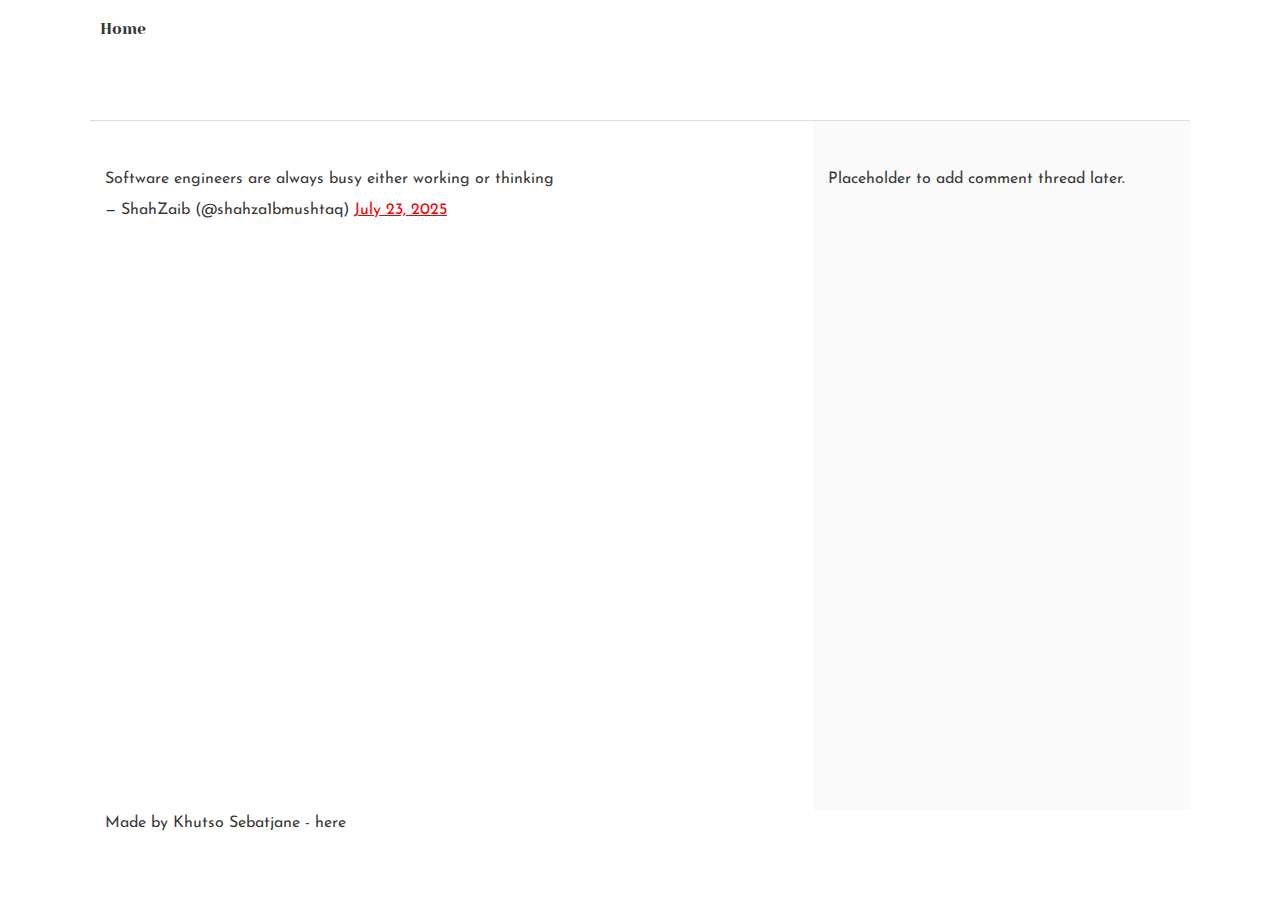
<file: css_basic/tweets.html>
<!DOCTYPE html>
<html lang="en">
  <head>
    <meta charset="UTF-8" />
    <meta name="viewport" content="width=device-width, initial-scale=1.0" />
    <title>Tweets</title>
    <link href="base.css" rel="stylesheet">
    <link href="styles.css" rel="stylesheet">
  </head>
  <body>
    <header>
      <ul>
        <li><a href="index.html">Home</a></li>
      </ul>
    </header>
    
    <main>
      <article>
        <blockquote class="twitter-tweet">
        <p lang="en" dir="ltr">
        Software engineers are always busy either working or thinking
        </p>
        &mdash; ShahZaib (@shahza1bmushtaq)
        <a
        href="https://twitter.com/shahza1bmushtaq/status/1948086535363908057?ref_src=twsrc%5Etfw"
        >July 23, 2025</a
        >
        </blockquote>
        <script
          async
          src="https://platform.twitter.com/widgets.js"
          charset="utf-8">
        </script>
      </article>

      <aside>
        Placeholder to add comment thread later.
      </aside>
    </main>

    <footer>
      Made by Khutso Sebatjane -&nbsp;<ahref="https://github.com/KhutsoSebatjane/" target="_blank">here</a>
    </footer>
  </body>
</html>
</file>
<file: css_basic/base.css>
/* Importing webfonts */
/* (If you're learning CSS, you should disregard that) */

@import url(https://fonts.googleapis.com/css?family=Yeseva+One);
@import url(https://fonts.googleapis.com/css?family=Josefin+Sans:400,700,700italic,400italic);

/* CSS reset rules */

html,
body {
  height: 100%;
  min-height: 100%;
}
html,
body,
div,
span,
applet,
object,
iframe,
h1,
h2,
h3,
h4,
h5,
h6,
p,
blockquote,
pre,
a,
abbr,
acronym,
address,
big,
cite,
code,
del,
dfn,
img,
ins,
kbd,
q,
s,
samp,
small,
strike,
sub,
sup,
tt,
var,
b,
u,
i,
center,
dl,
dt,
dd,
fieldset,
form,
label,
legend,
table,
caption,
tbody,
tfoot,
thead,
tr,
th,
td,
article,
aside,
canvas,
details,
embed,
figure,
figcaption,
footer,
header,
hgroup,
menu,
nav,
output,
ruby,
section,
summary,
time,
mark,
audio,
video {
  margin: 0;
  padding: 0;
  border: 0;
  font-size: 100%;
  font: inherit;
  vertical-align: baseline;
}
/* HTML5 display-role reset for older browsers */
article,
aside,
details,
figcaption,
figure,
footer,
header,
hgroup,
menu,
nav,
section {
  display: block;
}
body {
  line-height: 1;
}
blockquote,
q {
  quotes: none;
}
blockquote:before,
blockquote:after,
q:before,
q:after {
  content: "";
  content: none;
}
table {
  border-collapse: collapse;
  border-spacing: 0;
}

/* Fonts and colors */

body {
  font-family: "Josefin Sans", serif;
  color: rgba(0, 0, 0, 0.8);
}
h1,
h2,
h3,
h4,
h5,
h6,
header {
  font-family: "Yeseva One", sans-serif;
}
article {
}
header {
  border-bottom: 1px solid rgb(221, 221, 221);
  transition: border-bottom-color 1s ease;
}
header a {
  color: rgba(0, 0, 0, 0.8);
}
aside {
  background: #fafafa;
}
aside p {
  border: 1px solid #bbb;
  background: #ddd;
  color: black;
}
footer a {
  color: rgba(0, 0, 0, 0.8);
}
a {
  color: #f80002;
}

/* Positioning and margins */

@media (min-width: 1100px) {
  body {
    width: 1100px;
    margin: 0 auto;
  }
}

article {
  padding: 50px 15px;
}
article > *:first-child {
  margin-top: 0;
}
aside {
  padding: 50px 15px;
}
header .right {
  float: right;
  margin: 0 10px 15px;
}

/* Header */
header {
  padding: 20px 0;
  height: 80px;
}
header ul {
  list-style: none;
  margin: 0;
  padding: 0;
}
header li {
  display: inline;
  vertical-align: middle;
}
header li:first-child {
  margin: 0;
}
header li a {
  margin: 0 10px;
}
header li.logo {
  font-size: 36px;
}
header a {
  text-decoration: none;
}

/* Aside */

aside p {
  border-radius: 10px;
  padding: 20px 20px;
}

/* Footer */

footer {
  padding: 5px 15px;
  height: 80px;
}

/* Text styles and margins */

p {
  margin-bottom: 15px;
}
h1 {
  font-size: 36px;
  margin: 40px 0 20px;
}
h2 {
  font-size: 32px;
  margin: 30px 0 15px;
}
h3 {
  font-size: 28px;
  margin: 25px 0 10px;
}
h4 {
  font-size: 20px;
  font-weight: bold;
  margin: 20px 0 10px;
}
h5 {
  font-size: 18px;
  font-weight: bold;
  margin: 15px 0 10px;
}
h6 {
  font-weight: bold;
  margin: 5px 0;
}

@media (max-width: 800px) {
  body.works_on_smartphone {
    display: block;
  }
  body.works_on_smartphone main {
    display: block;
  }
  header .right {
    float: none;
  }
}
</file>
<file: css_basic/styles.css>
body {
  display: flex;
  flex-direction: column;
}

main {
  display: flex;
  flex-direction: row;
  flex: auto;
}

article {
  flex: 2;
  overflow-y: auto;
  border-width: 20px;
  border-color: rgb(251, 255, 0);
}

aside {
  flex: 1;
  overflow-y: auto;
}
</file>
